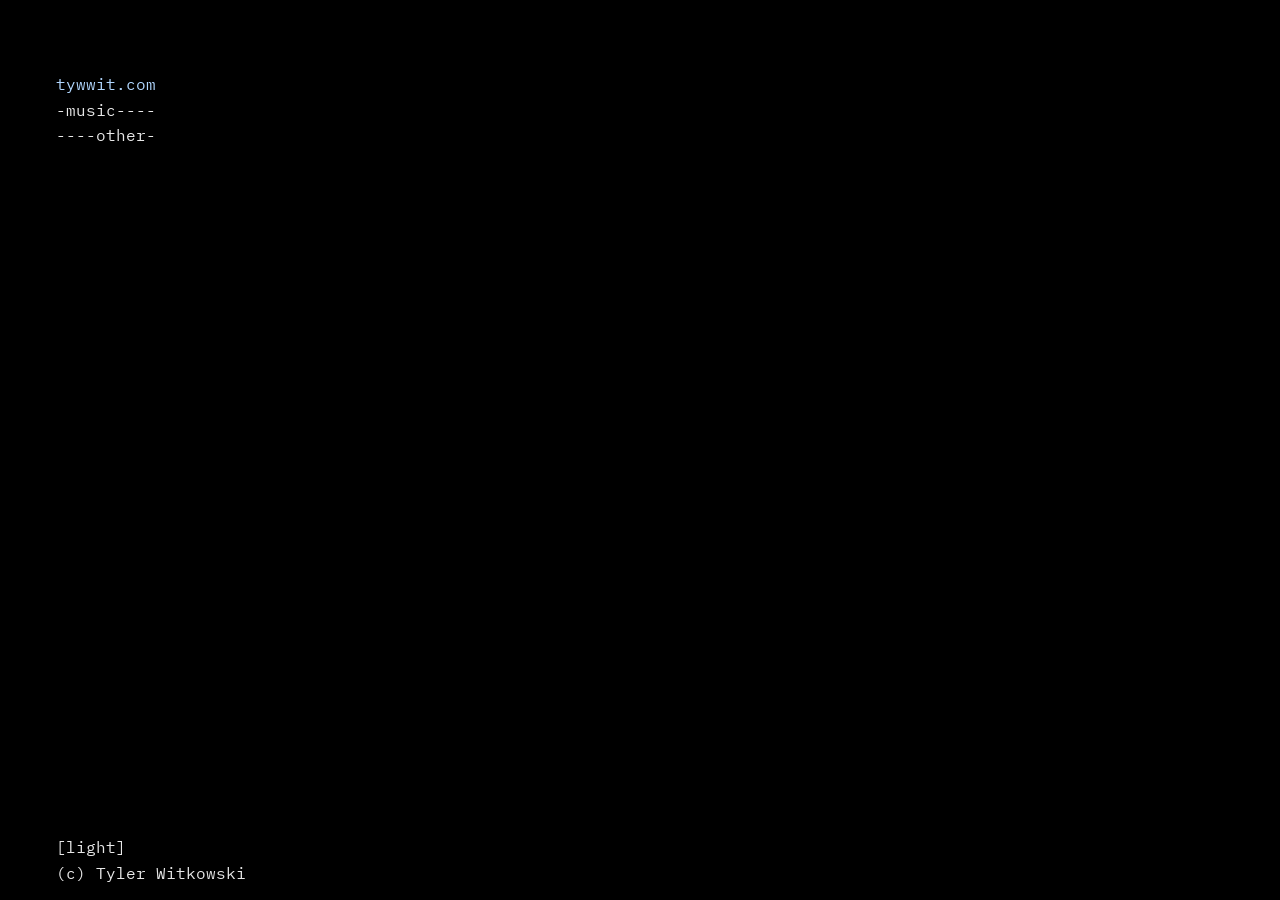
<file: index.html>
<!doctype html>
<html lang="en" data-theme="dark">
<head>
  <meta charset="utf-8">
  <meta name="viewport" content="width=device-width, initial-scale=1">
  <title>tywwit.com</title>
  <meta property="og:site_name" content="tywwit.com">
  <meta property="og:title" content="tywwit.com">
  <!-- link previews (Discord etc.) show this image instead of a description -->
  <meta property="og:image" content="https://tywwit.com/og.jpg">
  <meta property="og:image:type" content="image/jpeg">
  <meta property="og:image:width" content="480">
  <meta property="og:image:height" content="480">
  <meta name="twitter:card" content="summary_large_image">
  <link rel="preconnect" href="https://fonts.googleapis.com">
  <link rel="preconnect" href="https://fonts.gstatic.com" crossorigin>
  <link rel="stylesheet" href="https://fonts.googleapis.com/css2?family=IBM+Plex+Mono:wght@400&display=swap">
  <link rel="stylesheet" href="/style.css?v=13">
  <script src="/theme.js?v=13"></script>
</head>
<body>
  <nav class="site-nav">
    <a href="/" class="site-title" aria-current="page">tywwit.com</a>
    <a href="/music/">-music----</a>
    <a href="/other/">----other-</a>
  </nav>

  <main></main>

  <footer class="site-footer">
    <button type="button" class="theme-toggle" aria-label="switch light/dark mode">[dark]</button><br>
    (c) Tyler Witkowski
  </footer>

  <audio id="audio" preload="none"></audio>
  <script src="/player.js?v=13"></script>
</body>
</html>
</file>
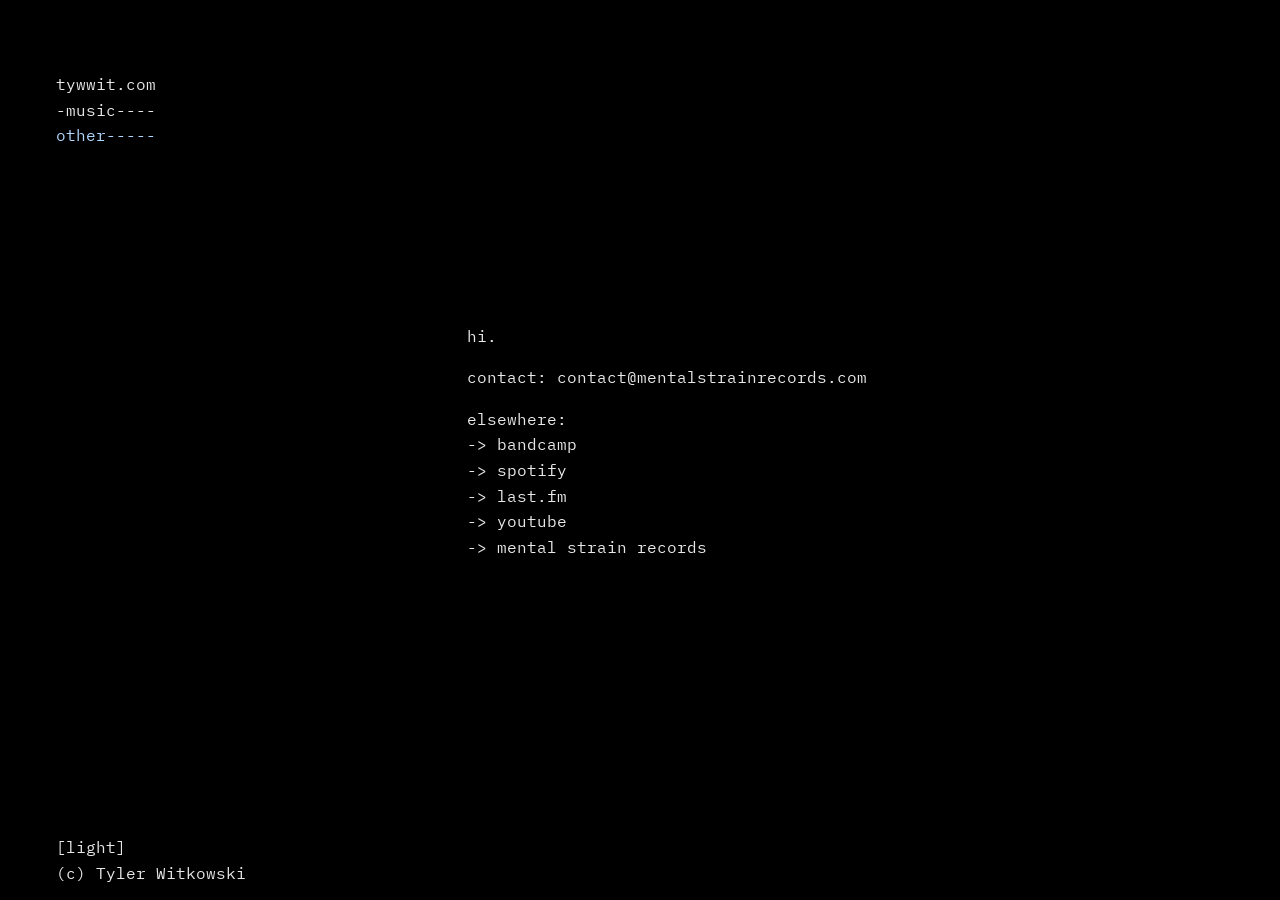
<file: other/index.html>
<!doctype html>
<html lang="en" data-theme="dark">
<head>
  <meta charset="utf-8">
  <meta name="viewport" content="width=device-width, initial-scale=1">
  <title>other - tywwit.com</title>
  <meta property="og:site_name" content="tywwit.com">
  <meta property="og:title" content="other - tywwit.com">
  <!-- link previews (Discord etc.) show this image instead of a description -->
  <meta property="og:image" content="https://tywwit.com/og.jpg">
  <meta property="og:image:type" content="image/jpeg">
  <meta property="og:image:width" content="480">
  <meta property="og:image:height" content="480">
  <meta name="twitter:card" content="summary_large_image">
  <link rel="preconnect" href="https://fonts.googleapis.com">
  <link rel="preconnect" href="https://fonts.gstatic.com" crossorigin>
  <link rel="stylesheet" href="https://fonts.googleapis.com/css2?family=IBM+Plex+Mono:wght@400&display=swap">
  <link rel="stylesheet" href="/style.css?v=13">
  <script src="/theme.js?v=13"></script>
</head>
<body>
  <nav class="site-nav">
    <a href="/" class="site-title">tywwit.com</a>
    <a href="/music/">-music----</a>
    <a href="/other/" aria-current="page">----other-</a>
  </nav>

  <main class="other">
    <!-- edit freely: plain text and links -->
    <p>hi.</p>
    <p>contact: <a href="mailto:contact@mentalstrainrecords.com">contact@mentalstrainrecords.com</a></p>
    <p>
      elsewhere:<br>
      <a href="https://bandcamp.com/kwebi">-&gt; bandcamp</a><br>
      <a href="https://open.spotify.com/user/22cyffrjeenetd5pbuynvtuaq?si=42797529c7c4470b">-&gt; spotify</a><br>
      <a href="https://www.last.fm/user/kwebi">-&gt; last.fm</a><br>
      <a href="https://www.youtube.com/@kwebi">-&gt; youtube</a><br>
      <a href="https://mentalstrainrecords.com/">-&gt; mental strain records</a>
    </p>
  </main>

  <footer class="site-footer">
    <button type="button" class="theme-toggle" aria-label="switch light/dark mode">[dark]</button><br>
    (c) Tyler Witkowski
  </footer>

  <audio id="audio" preload="none"></audio>
  <script src="/player.js?v=13"></script>
</body>
</html>
</file>
<file: style.css>
:root {
  --fg: #000;
  --bg: #fff;
  --dim: #777;
  --current: #000;
  --on-accent: #fff;
  color-scheme: light;
  --font: "IBM Plex Mono", ui-monospace, Menlo, Consolas, monospace;
}

:root[data-theme="dark"] {
  --fg: #e8e8e8;
  --bg: #000;
  --dim: #8a8a8a;
  --current: #b1d7ff;
  --on-accent: #000;
  color-scheme: dark;
}

* { box-sizing: border-box; }

html, body {
  margin: 0;
  background: var(--bg);
  color: var(--fg);
  font-family: var(--font);
  font-size: 16px;
  line-height: 1.6;
}

a { color: inherit; text-decoration: none; }
/* hover / keyboard focus: solid accent rectangle behind the text, dark text on top */
a:hover, a:focus-visible,
button:hover, button:focus-visible {
  background: var(--current);
  color: var(--on-accent);
  outline: none;
  box-shadow: 0 0 0 2px var(--current); /* pads the fill without shifting layout */
}

button {
  font: inherit;
  color: inherit;
  background: none;
  border: 0;
  padding: 0;
  cursor: pointer;
}

/* ---- frame: nav top-left, footer bottom-left, content column ---- */

.site-nav {
  position: fixed;
  top: 8vh;
  left: 4.4vw;
}
.site-nav a { display: block; width: fit-content; }
.site-nav a[aria-current="page"] { color: var(--current); }
.site-nav a[aria-current="page"]:hover,
.site-nav a[aria-current="page"]:focus-visible { color: var(--on-accent); }

.site-footer {
  position: fixed;
  bottom: 1.5vh;
  left: 4.4vw;
}

main {
  margin-left: 36.5vw;
  width: 33.5vw;
  min-height: 100vh;
  padding: 6vh 0;
  display: flex;
  flex-direction: column;
  justify-content: center;
}

/* ---- content ---- */

h2 {
  font-size: 1rem;
  font-weight: normal;
  margin: 2em 0 0.5em;
}
h2:first-child { margin-top: 0; }

ul { list-style: none; margin: 0; padding: 0; }

.track { margin: 0.15em 0; }

.track-row {
  display: flex;
  gap: 1ch;
  align-items: baseline;
  white-space: nowrap;
}
.track-date { color: var(--dim); flex: none; }
/* fixed width, so the title doesn't shift when [play] becomes [pause] */
.toggle-cell { flex: none; width: 7ch; }
.track-title {
  flex: 0 1 auto;
  min-width: 0;
  overflow: hidden;
  text-overflow: ellipsis;
}
/* the dots after the title are the progress bar: "=" fills in as the song plays */
.track-bar {
  flex: 1 1 0;
  min-width: 10ch; /* long titles get cut off before the bar gets shorter than this */
  overflow: hidden;
  text-align: left;
  white-space: pre;
  color: var(--dim);
}
.track-bar .played { color: var(--fg); }
.track-bar:hover .played,
.track-bar:focus-visible .played { color: inherit; }
.track-time { flex: none; text-align: right; color: var(--dim); }
.track.playing .track-time { color: var(--fg); }

/* heading line: "demos & releases" on the left, volume on the right */
.list-head {
  display: flex;
  justify-content: space-between;
  align-items: baseline;
  gap: 2ch;
}
.vol-box { white-space: nowrap; }
.vol-box[hidden] { display: none; }
.vol-box .vol-mute { color: var(--dim); }
.vol-box .vol-mute:hover,
.vol-box .vol-mute:focus-visible { color: var(--on-accent); }

.other p { margin: 0 0 1em; }

/* ---- phones ---- */

@media (max-width: 700px) {
  .site-nav, .site-footer { position: static; }
  .site-nav { padding: 24px 16px 0; }
  .site-footer { padding: 32px 16px 16px; }
  main {
    margin: 0;
    width: auto;
    min-height: 0;
    padding: 40px 16px 0;
    display: block;
  }
  .track-date { display: none; }
  .track-bar { min-width: 4ch; }
}

/* ---- theme fade: only active for a moment while switching light/dark,
        so hovers and page loads stay instant ---- */
.theme-fading,
.theme-fading * {
  transition: background-color 0.5s ease, color 0.5s ease, box-shadow 0.5s ease !important;
}
@media (prefers-reduced-motion: reduce) {
  .theme-fading, .theme-fading * { transition: none !important; }
}

/* ---- current page marquee: steps one character at a time (theme.js) ---- */
.site-nav a.marquee { white-space: pre; }

/* ---- song titles link to their own page ---- */
/* a little room so the hover box isn't clipped by the title's overflow */
.track-title { padding-left: 2px; margin-left: -2px; }

/* ---- single song page (song.html) ---- */
.song h2 { margin: 0 0 0.25em; }
.song-meta {
  color: var(--dim);
  margin: 0 0 1.5em;
  display: flex;
  justify-content: space-between;
  align-items: baseline;
  flex-wrap: wrap;
  gap: 0 2ch;
}
.song-meta .vol-box { color: var(--fg); }
.song-track { margin: 0 0 1em; }
.song .track-notes { margin: 0 0 1em; }
.song-back { margin: 2.5em 0 0; }

/* ---- mini row: the playing song, at the bottom of pages that don't show it ---- */
.now-playing {
  position: fixed;
  bottom: 1.5vh;
  left: 36.5vw;
  width: 33.5vw;
  background: var(--bg);
}
.now-playing[hidden] { display: none; }
body.has-mini main { padding-bottom: calc(6vh + 2em); }

@media (max-width: 700px) {
  .now-playing {
    left: 0;
    right: 0;
    bottom: 0;
    width: auto;
    padding: 10px 16px;
  }
  body.has-mini { padding-bottom: 3.5em; }
  body.has-mini main { padding-bottom: 0; }
}

/* ---- dragging the progress and volume bars ---- */
.track-bar,
.vol-bar {
  user-select: none;
  -webkit-user-select: none;
}
/* on touch screens: sideways drags move the bar, up/down still scrolls the page */
.track-bar { touch-action: pan-y; }
.vol-bar { touch-action: none; }
</file>
